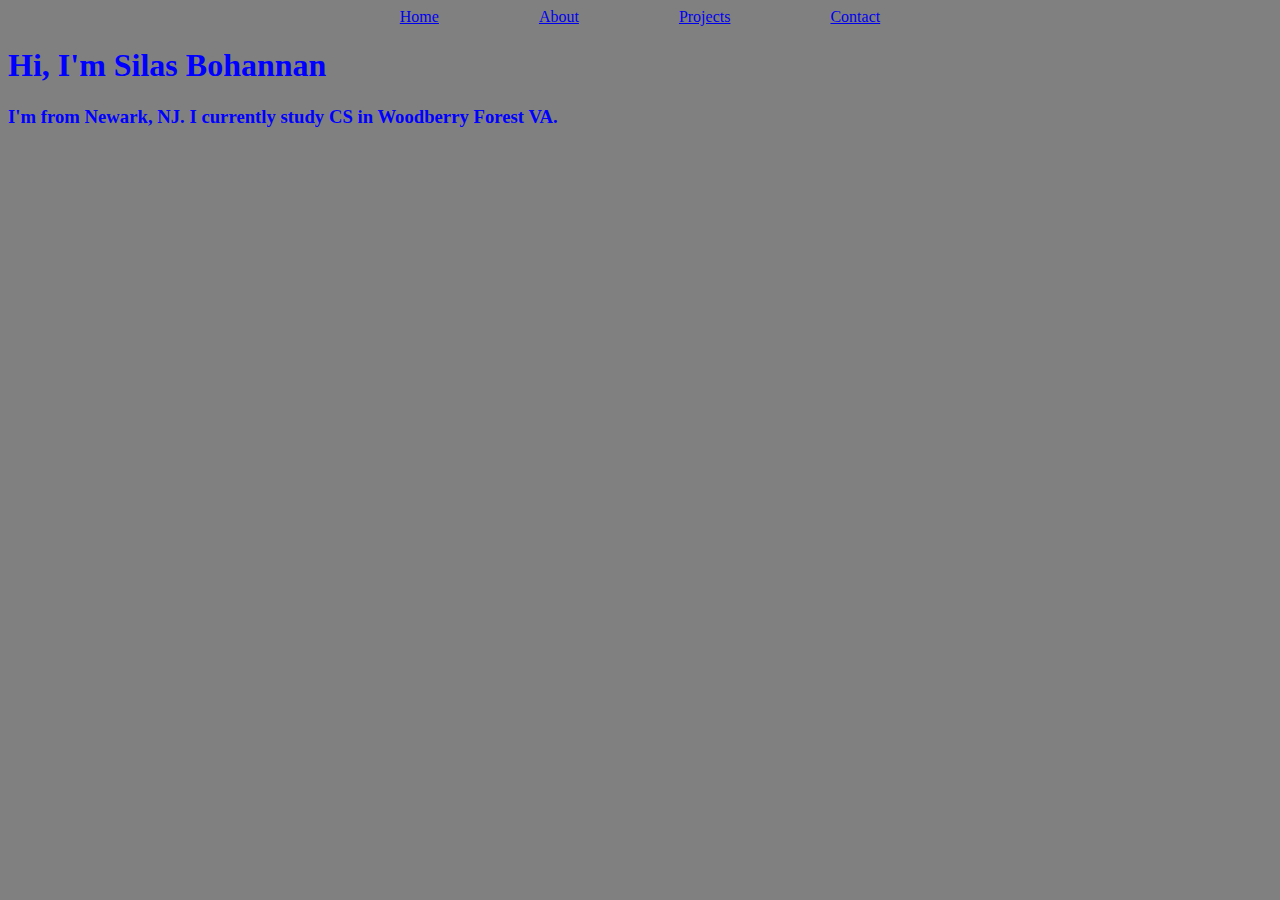
<file: index.html>
<!DOCTYPE html>
<html lang="en">
    <head>
        <meta charset="UTF-8">
        <meta http-equiv="X-UA-Compatible" content="IE=edge">
        <meta name="viewport" content="width=device-width, initial-scale=1.0">
        <link rel="stylesheet" href="css/style.css">
        <title>My Resume Website</title>

    </head>
    <body>
        <nav>
            <div id="nav_1"><a href="index.html">Home</a></div>
            <div id="nav_2"><a href="about.html">About</a></div>
            <div id="nav_3"><a href="projects.html">Projects</a></div>
            <div id="nav_4"><a href="Contact.html">Contact</a></div>
        </nav>
        <main>
            <h1>Hi, I'm Silas Bohannan</h1>
            <h3>I'm from Newark, NJ. I currently study CS in Woodberry Forest VA.</h3>
           
        </main>

    </body>

</html>
</file>
<file: css/style.css>
body{
    background-color: grey;
    color: blue;


}
nav{
    display: flex;
    flex-direction: row;
    justify-content: center;

}

nav > *{
    padding-left: 50px;
    padding-right: 50px;
}
</file>
